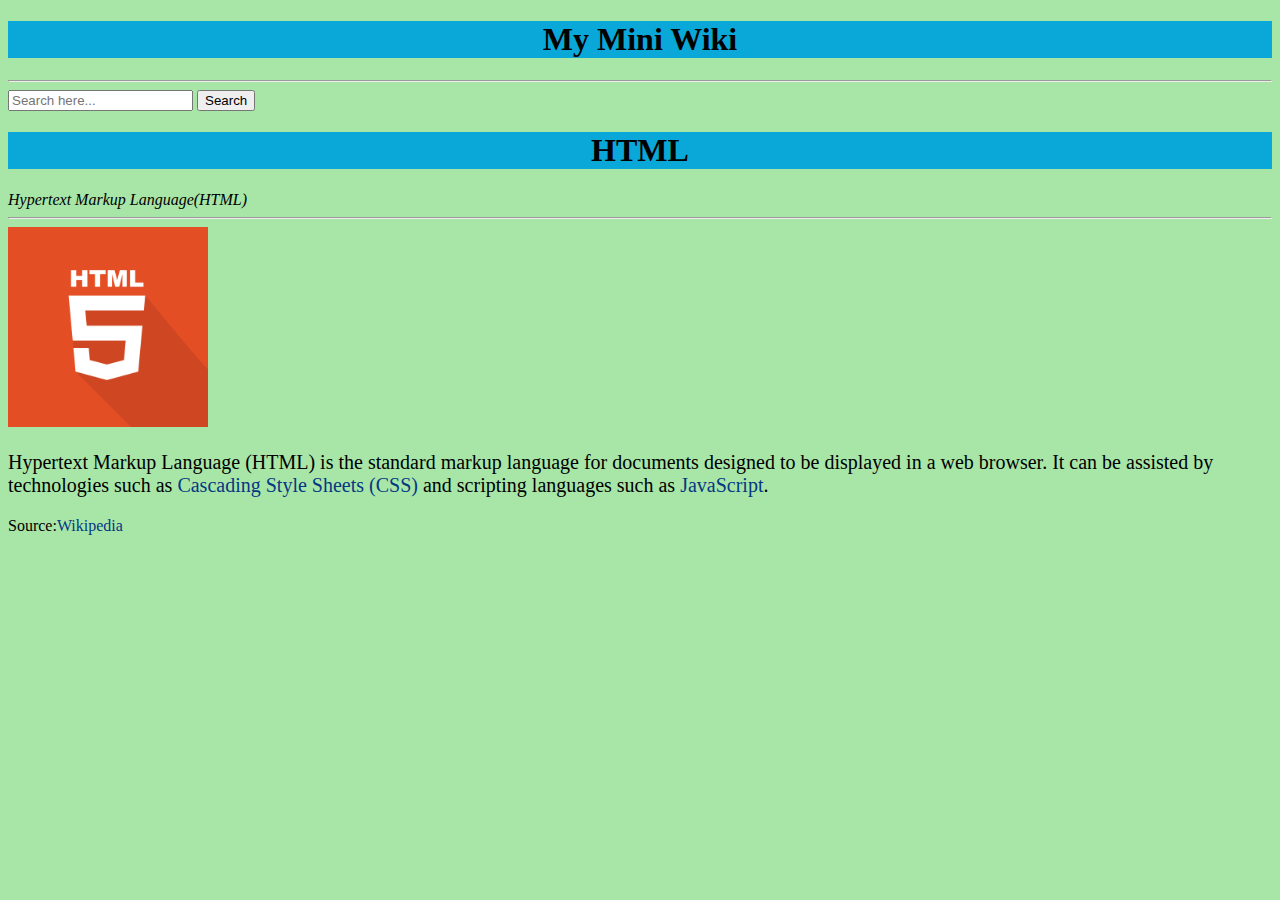
<file: index.html>
<!DOCTYPE html>
<html lang="en">
<head>
    <meta charset="UTF-8">
    <meta name="viewport" content="width=device-width, initial-scale=1.0">
    <link rel="stylesheet" href="style.css">
    <title>Document</title>
</head>
<body>

    <h1>My Mini Wiki</h1>
    <hr>
    <form>
        <input type="text" placeholder="Search here...">
        <button>Search</button>

    </form>
    <h1>HTML</h1>
    <em>Hypertext Markup Language(HTML)</em>
    <hr>
    <img src="html.png" alt="" height="200px">

    <p>Hypertext Markup Language (HTML) is the standard markup language for documents designed to be displayed in a web browser. It can be assisted by technologies such as <a href="css.html">Cascading Style Sheets (CSS)</a> and scripting languages such as <a href="javascript.html">JavaScript</a>.</p>

    Source:<a href="https://www.wikipedia.org/" target="_blank">Wikipedia</a>
   

    
</body>
</html>
</file>
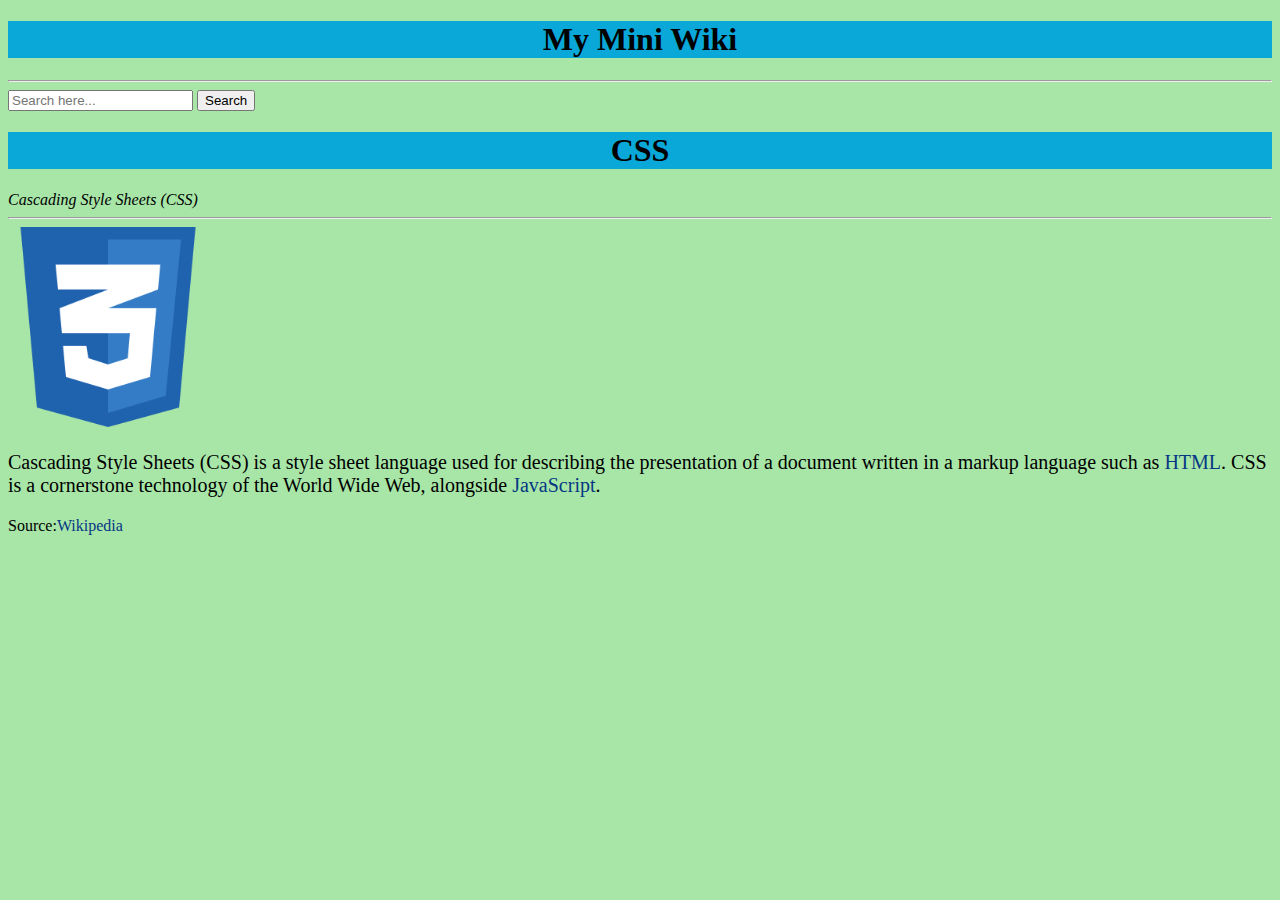
<file: css.html>
<!DOCTYPE html>
<html lang="en">
<head>
    <meta charset="UTF-8">
    <meta name="viewport" content="width=device-width, initial-scale=1.0">
    <link rel="stylesheet" href="style.css">
    <title>Document</title>
</head>
<body>

    <h1>My Mini Wiki</h1>
    <hr>
    <form>
        <input type="text" placeholder="Search here...">
        <button>Search</button>

    </form>
    <h1>CSS</h1>
    <em>Cascading Style Sheets (CSS)</em>
    <hr>
    <img src="css.png" alt="" height="200px">

    <p>Cascading Style Sheets (CSS) is a style sheet language used for describing the presentation of a document written in a markup language such as <a href="index.html">HTML</a>. CSS is a cornerstone technology of the World Wide Web, alongside <a href="javascript.html">JavaScript</a>.</p>

    <a href=""></a>

    Source:<a href="https://www.wikipedia.org/" target="_blank">Wikipedia</a>

   
   

    
</body>
</html>
</file>
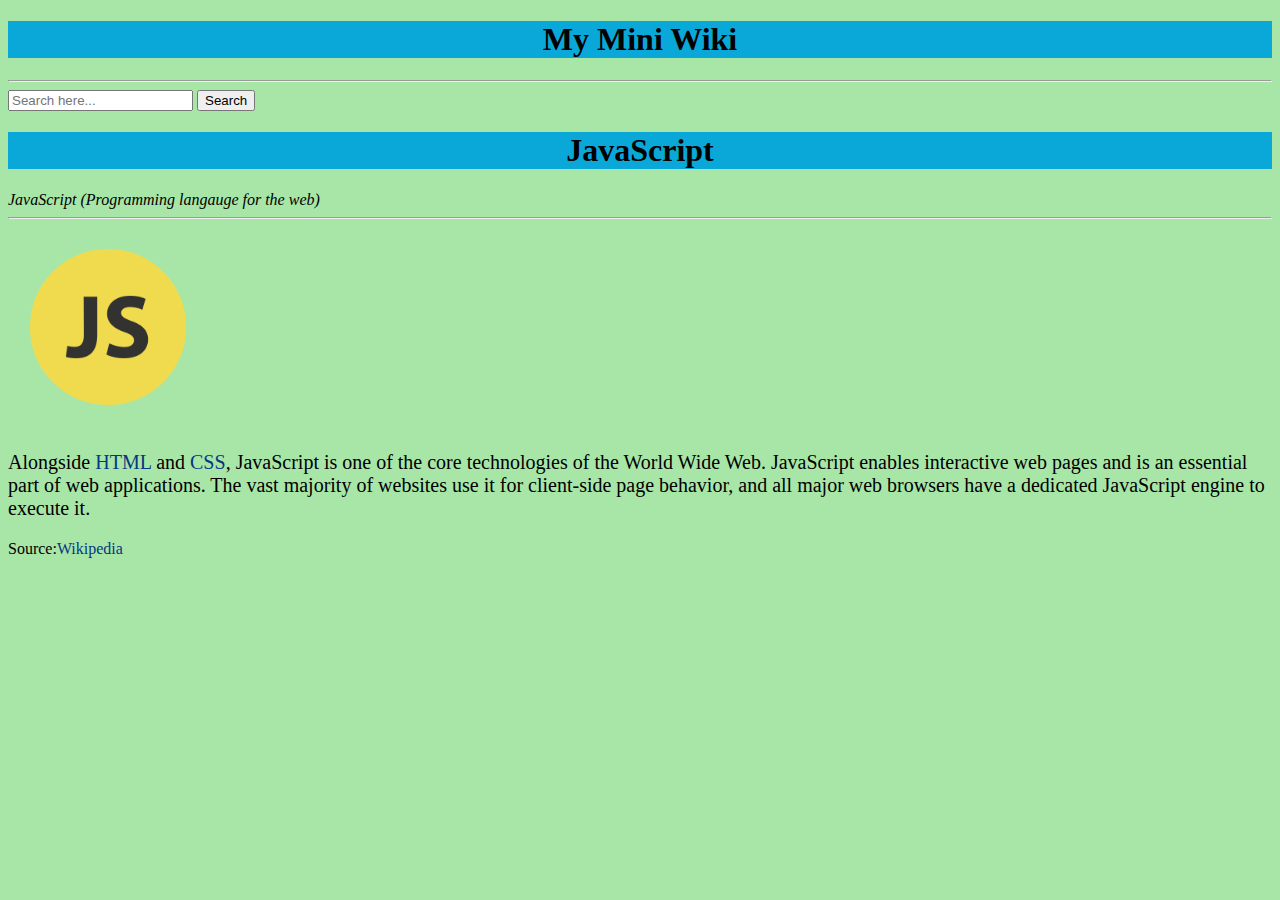
<file: javascript.html>
<!DOCTYPE html>
<html lang="en">
<head>
    <meta charset="UTF-8">
    <meta name="viewport" content="width=device-width, initial-scale=1.0">
    <link rel="stylesheet" href="style.css">
    <title>Document</title>
</head>
<body>

    <h1>My Mini Wiki</h1>
    <hr>
    <form>
        <input type="text" placeholder="Search here...">
        <button>Search</button>

    </form>
    <h1>JavaScript</h1>
    <em>JavaScript (Programming langauge for the web)</em>
    <hr>
    <img src="js.png" alt="" height="200px">

    <p>Alongside <a href="index.html">HTML</a> and <a href="css.html">CSS</a>, JavaScript is one of the core technologies of the World Wide Web. JavaScript enables interactive web pages and is an essential part of web applications. The vast majority of websites use it for client-side page behavior, and all major web browsers have a dedicated JavaScript engine to execute it.</p>


    Source:<a href="https://www.wikipedia.org/" target="_blank">Wikipedia</a>
   

    
</body>
</html>
</file>
<file: style.css>
body {
    background: rgb(168, 230, 168);
}

h1 {
    background: rgb(10, 168, 216);
    text-align: center;
}

p {
    font-size: 20px;
    
}

a {
    color: rgb(5, 55, 131);
    text-decoration: none;
}

a:hover {
    color: black;
    text-decoration: underline;
}
</file>
